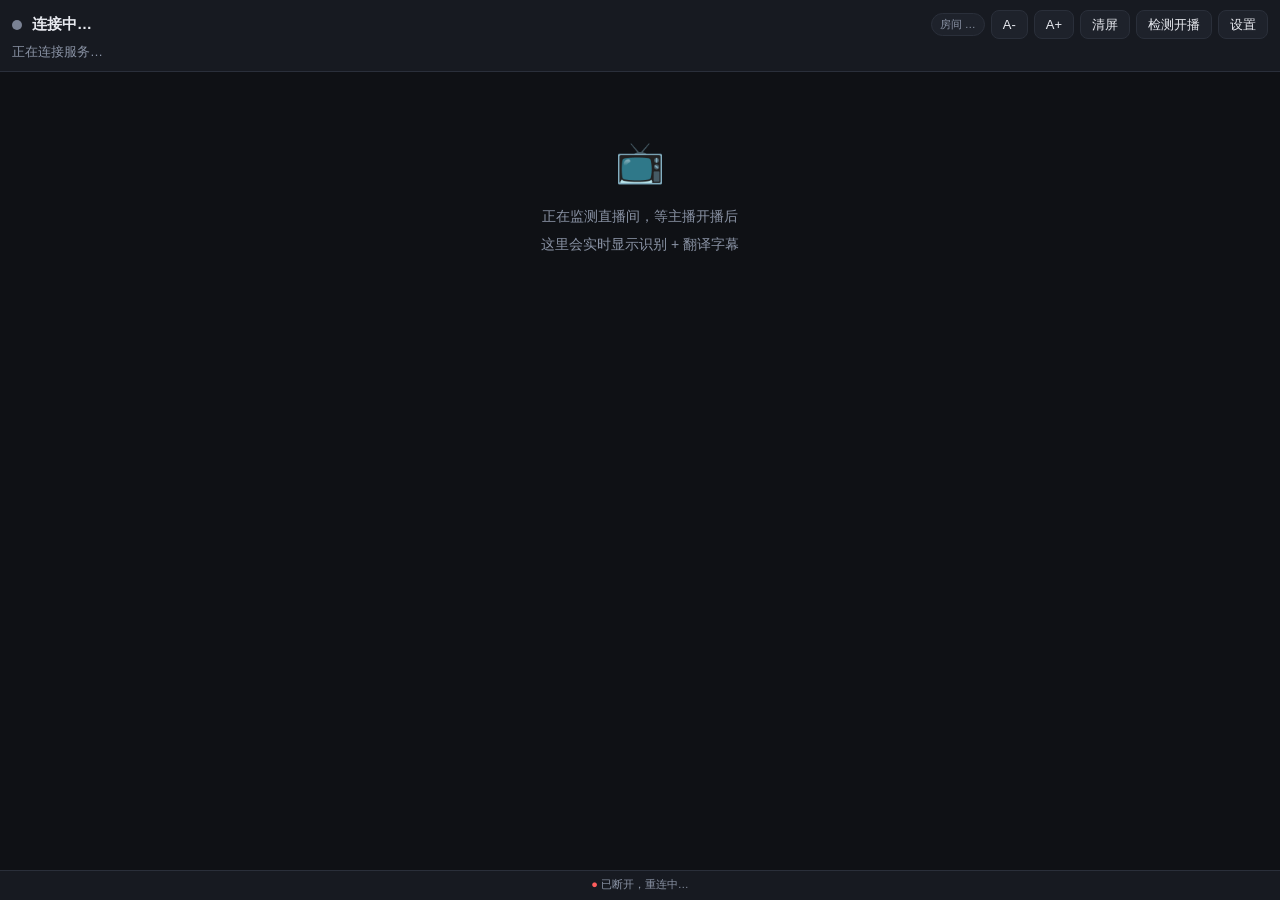
<file: server/web/index.html>
<!DOCTYPE html>
<html lang="zh-CN">
<head>
<meta charset="UTF-8">
<meta name="viewport" content="width=device-width, initial-scale=1.0, maximum-scale=1.0, user-scalable=no, viewport-fit=cover">
<meta name="theme-color" content="#0f1115">
<title>直播实时翻译</title>
<style>
  :root {
    --bg: #0f1115;
    --panel: #171a21;
    --panel2: #1e222b;
    --border: #2a2f3a;
    --text: #e8eaf0;
    --text-dim: #8a93a5;
    --accent: #4ec9b0;
    --live: #ff5d5d;
    --off: #7a8294;
    --orig: #9aa4b8;
    --orig-fs: 13px;
    --trans-fs: 17px;
  }
  * { box-sizing: border-box; -webkit-tap-highlight-color: transparent; }
  html, body { margin: 0; padding: 0; background: var(--bg); color: var(--text);
    font-family: -apple-system, "PingFang SC", "Microsoft YaHei", "Segoe UI", sans-serif;
    height: 100%; }
  body { display: flex; flex-direction: column; height: 100dvh; }

  header {
    flex: none; padding: calc(env(safe-area-inset-top, 0px) + 10px) 12px 10px;
    background: var(--panel); border-bottom: 1px solid var(--border);
  }
  .row { display: flex; align-items: center; gap: 10px; }
  .avatar { width: 30px; height: 30px; border-radius: 50%; object-fit: cover;
    border: 1px solid var(--border); flex: none; background: var(--panel2); }
  .dot { width: 10px; height: 10px; border-radius: 50%; background: var(--off); flex: none; }
  .dot.live { background: var(--live); box-shadow: 0 0 8px var(--live); animation: pulse 1.2s infinite; }
  @keyframes pulse { 50% { opacity: .55; } }
  .status-text { font-size: 15px; font-weight: 600; white-space: nowrap; }
  .title { font-size: 13px; color: var(--text-dim); margin-top: 4px;
    white-space: nowrap; overflow: hidden; text-overflow: ellipsis; }
  .meta { margin-left: auto; display: flex; align-items: center; gap: 6px; flex: none; }
  .btn { background: var(--panel2); border: 1px solid var(--border); color: var(--text);
    border-radius: 8px; padding: 7px 11px; font-size: 13px; cursor: pointer; line-height: 1; }
  .btn:active { background: var(--border); }
  .badge { font-size: 11px; color: var(--text-dim); background: var(--panel2);
    border: 1px solid var(--border); padding: 3px 8px; border-radius: 20px; white-space: nowrap; }

  /* 设置面板 */
  #settings { display: none; flex: none; padding: 12px 14px; background: var(--panel2);
    border-bottom: 1px solid var(--border); }
  #settings.open { display: block; }
  #settings label { display: block; font-size: 12px; color: var(--text-dim); margin: 8px 0 4px; }
  #settings input, #settings select { width: 100%; background: var(--bg); border: 1px solid var(--border);
    color: var(--text); border-radius: 8px; padding: 10px 12px; font-size: 14px; }
  #settings .hint { font-size: 11px; color: var(--text-dim); margin-top: 4px; line-height: 1.5; }
  #save { margin-top: 12px; width: 100%; background: var(--accent); color: #06251e;
    border: none; border-radius: 8px; padding: 11px; font-size: 15px; font-weight: 700; cursor: pointer; }

  /* 主播选择行 */
  .anchor-row { display: flex; align-items: center; gap: 10px; background: var(--bg);
    border: 1px solid var(--border); border-radius: 10px; padding: 8px 10px; margin-top: 2px; }
  .avatar-lg { width: 44px; height: 44px; border-radius: 50%; object-fit: cover; flex: none; background: var(--panel2); }
  .anchor-row .nm { font-size: 15px; font-weight: 600; }
  .anchor-row .rm { font-size: 12px; color: var(--text-dim); margin-top: 2px; }

  /* 字幕区 */
  main { flex: 1; overflow-y: auto; -webkit-overflow-scrolling: touch; padding: 10px 12px 40px; }
  .sub { margin-bottom: 14px; animation: fadein .25s ease; }
  @keyframes fadein { from { opacity: 0; transform: translateY(4px); } }
  .sub .orig { font-size: var(--orig-fs); color: var(--orig); line-height: 1.5; }
  .sub .trans { font-size: var(--trans-fs); color: var(--text); line-height: 1.5; margin-top: 2px; font-weight: 500; }
  .sub .trans.pending { color: var(--text-dim); font-style: italic; }

  #empty { text-align: center; color: var(--text-dim); font-size: 14px; padding: 40px 20px; line-height: 2; }
  #empty .big { font-size: 40px; }

  /* 新字幕悬浮提示 */
  #more { position: fixed; bottom: calc(env(safe-area-inset-bottom, 0px) + 46px); left: 50%;
    transform: translateX(-50%); background: var(--accent); color: #06251e; font-weight: 700;
    border: none; border-radius: 20px; padding: 8px 16px; font-size: 13px; cursor: pointer;
    box-shadow: 0 4px 14px rgba(0,0,0,.4); display: none; }

  footer { flex: none; padding: 6px 12px calc(env(safe-area-inset-bottom, 0px) + 8px);
    font-size: 11px; color: var(--text-dim); text-align: center; border-top: 1px solid var(--border); background: var(--panel); }
  .conn { color: var(--accent); }
  .conn.bad { color: var(--live); }
</style>
</head>
<body>
  <header>
    <div class="row">
      <img class="avatar" id="avatar" alt="" style="display:none;" referrerpolicy="no-referrer">
      <span class="dot" id="dot"></span>
      <span class="status-text" id="statusText">连接中…</span>
      <div class="meta">
        <span class="badge" id="roomBadge">房间 …</span>
        <button class="btn" id="fontMinus" title="缩小字号">A-</button>
        <button class="btn" id="fontPlus" title="放大字号">A+</button>
        <button class="btn" id="clearBtn" title="清屏">清屏</button>
        <button class="btn" id="checkBtn" title="立即检查主播是否开播">检测开播</button>
        <button class="btn" id="settingsBtn">设置</button>
      </div>
    </div>
    <div class="title" id="titleLine">正在连接服务…</div>
  </header>

  <div id="settings">

    <label>当前主播</label>
    <div class="anchor-row">
      <img class="avatar-lg" id="settingsAvatar" alt="" referrerpolicy="no-referrer">
      <div style="flex:1;min-width:0;">
        <div class="nm" id="settingsName">—</div>
        <div class="rm" id="settingsRoom">房间 —</div>
      </div>
    </div>

    <!-- 以下设置仅限局域网内访问可见（公网访问只能看字幕） -->
    <div id="adminPanel" style="display:none;">
      <label>选择直播间</label>
      <select id="roomSelect"></select>

      <label>房间号（自定义）</label>
      <input id="roomId" type="text" inputmode="numeric" placeholder="输入房间号，如 12345678">
      <div class="hint">在下拉里选预设主播，或直接输入任意房间号。仅限局域网内访问可切换。</div>

      <label>DeepSeek API Key（用于翻译）</label>
      <input id="apiKey" type="password" placeholder="sk-..." autocomplete="off">
      <div class="hint">翻译由电脑后端直连 DeepSeek，key 只保存在电脑上的 config.json。留空则只显示原文。</div>

      <button class="btn" id="save" style="background:var(--accent);">保存设置</button>
    </div>
  </div>

  <main id="list">
    <div id="empty">
      <div class="big">📺</div>
      <div id="emptyText">正在监测直播间，等主播开播后<br>这里会实时显示识别 + 翻译字幕</div>
    </div>
  </main>

  <button id="more">↓ 有新字幕</button>
  <footer><span id="conn" class="conn">●</span> <span id="connText">连接中…</span></footer>

<script>
(function () {
  // 后端在返回页面时会把 __ADMIN_FLAG__ 替换成 true/false：
  // 带正确 admin 令牌访问 → true（管理页面）；普通访问 → false（只读页面）
  const PAGE_ADMIN = (typeof __ADMIN_FLAG__ !== 'undefined') ? __ADMIN_FLAG__ : false;
  const $ = (id) => document.getElementById(id);
  const list = $('list'), empty = $('empty'), emptyText = $('emptyText');
  const dot = $('dot'), statusText = $('statusText'), titleLine = $('titleLine'), roomBadge = $('roomBadge');
  const avatar = $('avatar'), settingsAvatar = $('settingsAvatar');
  const settingsName = $('settingsName'), settingsRoom = $('settingsRoom');
  const roomSelect = $('roomSelect'), roomId = $('roomId');
  const conn = $('conn'), connText = $('connText');
  const moreBtn = $('more');

  let ws = null;
  let lastId = -1;
  let lastSub = null;
  let pendingNew = 0;
  let atBottom = true;
  let roomPrefilled = false;
  let presets = [];
  let currentRoom = null;
  let lanAllowed = PAGE_ADMIN;   // 是否有管理权限（页面带 token 或内网 IP）

  function setConn(ok, text) {
    conn.className = ok ? 'conn' : 'conn bad';
    connText.textContent = text;
  }
  function setAvatar(img, url) {
    if (url) { img.src = url; img.style.display = ''; }
    else img.style.display = 'none';
  }

  // 字号
  let fs = 17;
  function applyFont() {
    document.documentElement.style.setProperty('--trans-fs', fs + 'px');
    document.documentElement.style.setProperty('--orig-fs', Math.max(11, fs - 4) + 'px');
  }
  $('fontPlus').onclick = () => { fs = Math.min(30, fs + 2); applyFont(); };
  $('fontMinus').onclick = () => { fs = Math.max(13, fs - 2); applyFont(); };

  function buildSubDiv(msg) {
    const div = document.createElement('div');
    div.className = 'sub';
    div.dataset.id = msg.id;
    const o = document.createElement('div'); o.className = 'orig'; o.textContent = msg.original || '';
    const t = document.createElement('div'); t.className = 'trans';
    if (msg.done && msg.translated) t.textContent = msg.translated;
    else { t.textContent = '…'; t.className = 'trans pending'; }
    div.appendChild(o); div.appendChild(t);
    return { div, tEl: t };
  }
  function appendSub(msg) {
    const { div, tEl } = buildSubDiv(msg);
    list.appendChild(div);
    lastSub = { el: div, tEl };
    trim();
    afterAdd();
  }
  function updateSub(msg) {
    if (!lastSub || String(lastSub.el.dataset.id) !== String(msg.id)) { appendSub(msg); return; }
    if (msg.done && msg.translated) {
      lastSub.tEl.textContent = msg.translated;
      lastSub.tEl.className = 'trans';
    }
  }
  function onAsr(msg) {
    if (empty) empty.remove();
    if (msg.id === lastId) updateSub(msg);
    else { lastId = msg.id; appendSub(msg); }
  }
  function onHistory(items) {
    // 断线重连 / 切后台再回来：回放历史字幕，补上错过的那段时间
    list.querySelectorAll('.sub').forEach((n) => n.remove());
    lastId = -1; lastSub = null;
    const arr = Array.isArray(items) ? items : [];
    if (!arr.length) return;
    if (empty) empty.remove();
    arr.forEach((it) => {
      const { div, tEl } = buildSubDiv(it);
      list.appendChild(div);
      lastSub = { el: div, tEl };
      lastId = it.id;
    });
    trim();
    pendingNew = 0; moreBtn.style.display = 'none';
    scrollBottom();
  }
  function trim() {
    while (list.children.length > 80) list.removeChild(list.firstChild);
  }
  function afterAdd() {
    if (atBottom) scrollBottom();
    else { pendingNew++; moreBtn.textContent = '↓ ' + pendingNew + ' 条新字幕'; moreBtn.style.display = 'block'; }
  }
  function scrollBottom() {
    list.scrollTop = list.scrollHeight;
    pendingNew = 0; moreBtn.style.display = 'none'; atBottom = true;
  }
  list.addEventListener('scroll', () => {
    const nearBottom = list.scrollHeight - list.scrollTop - list.clientHeight < 80;
    atBottom = nearBottom;
    if (nearBottom) { pendingNew = 0; moreBtn.style.display = 'none'; }
  });
  function clearSubtitles() {
    list.querySelectorAll('.sub').forEach((n) => n.remove());
    lastId = -1; lastSub = null; pendingNew = 0; moreBtn.style.display = 'none';
  }
  moreBtn.onclick = scrollBottom;
  $('clearBtn').onclick = clearSubtitles;
  $('checkBtn').onclick = () => {
    if (!ws || ws.readyState !== WebSocket.OPEN) {
      statusText.textContent = '未连接，请稍候重试';
      return;
    }
    ws.send(JSON.stringify({ type: 'checkNow' }));
    statusText.textContent = '检查开播中…';
  };

  // 房间下拉
  function renderPresets() {
    roomSelect.innerHTML = '';
    presets.forEach((p) => {
      const opt = document.createElement('option');
      opt.value = String(p.room_id);
      opt.textContent = p.name + ' (' + p.room_id + ')';
      roomSelect.appendChild(opt);
    });
    const custom = document.createElement('option');
    custom.value = 'custom';
    custom.textContent = '自定义房间号…';
    roomSelect.appendChild(custom);
  }
  function selectRoomInDropdown(rid) {
    const v = String(rid);
    const found = Array.from(roomSelect.options).some((o) => o.value === v);
    roomSelect.value = found ? v : 'custom';
  }
  roomSelect.onchange = () => {
    if (roomSelect.value !== 'custom') {
      roomId.value = roomSelect.value;
      updateAnchorPreview(Number(roomSelect.value));
    } else {
      roomId.focus();
    }
  };
  function updateAnchorPreview(rid) {
    const p = presets.find((x) => Number(x.room_id) === Number(rid));
    if (p) {
      settingsName.textContent = p.name;
      settingsRoom.textContent = '房间 ' + p.room_id;
      setAvatar(settingsAvatar, p.face);
    } else {
      settingsName.textContent = '自定义主播';
      settingsRoom.textContent = '房间 ' + rid;
      setAvatar(settingsAvatar, '');
    }
  }

  function onStatus(s) {
    // 管理权限：页面自带 token 或服务端确认（内网 IP / 带 token 的 WS）
    if (s.can_admin !== undefined) {
      lanAllowed = PAGE_ADMIN || !!s.can_admin;
      $('adminPanel').style.display = lanAllowed ? '' : 'none';
    }
    currentRoom = s.room_id;
    dot.className = s.live ? 'dot live' : 'dot';
    if (s.live) statusText.textContent = '直播中';
    else if (s.capturing) statusText.textContent = '抓流中…';
    else if (!s.model_ready) statusText.textContent = '模型加载中…';
    else statusText.textContent = '未开播（监测中）';

    roomBadge.textContent = '房间 ' + (s.room_id ?? '');
    if (!roomPrefilled && s.room_id) { roomId.value = s.room_id; roomPrefilled = true; }

    // 预设下拉（首次或变化时刷新）
    if (Array.isArray(s.presets) && JSON.stringify(s.presets) !== JSON.stringify(presets)) {
      presets = s.presets;
      renderPresets();
    }
    if (s.room_id != null) selectRoomInDropdown(s.room_id);
    updateAnchorPreview(s.room_id);

    const name = s.uname || (presets.find((p) => Number(p.room_id) === Number(s.room_id)) || {}).name || '';
    const title = s.title || '暂无直播间信息';
    titleLine.textContent = (name ? name + ' · ' : '') + title;
    setAvatar(avatar, s.face || (presets.find((p) => Number(p.room_id) === Number(s.room_id)) || {}).face || '');

    if (s.live && !s.has_key) emptyText.innerHTML = '主播已开播，但还没填 DeepSeek API Key<br>点右上角「设置」填入后即可显示翻译';
    else if (s.live) emptyText.innerHTML = '主播已开播，等待说话…';
    else if (!s.model_ready) emptyText.innerHTML = '正在加载识别模型（首次启动较慢）…';
    else emptyText.innerHTML = '正在监测直播间，等主播开播后<br>这里会实时显示识别 + 翻译字幕';
  }

  function connect() {
    if (ws && (ws.readyState === WebSocket.OPEN || ws.readyState === WebSocket.CONNECTING)) return;
    const proto = location.protocol === 'https:' ? 'wss://' : 'ws://';
    // 把页面 URL 的 admin 参数透传给 WebSocket，服务端据此识别管理权限
    const qs = new URLSearchParams(location.search);
    const admin = qs.get('admin') || '';
    ws = new WebSocket(proto + location.host + '/ws' + (admin ? '?admin=' + encodeURIComponent(admin) : ''));
    ws.onopen = () => setConn(true, '已连接');
    ws.onclose = () => { setConn(false, '已断开，重连中…'); setTimeout(connect, 2000); };
    ws.onerror = () => {};
    ws.onmessage = (ev) => {
      let d; try { d = JSON.parse(ev.data); } catch (e) { return; }
      if (d.type === 'status') onStatus(d);
      else if (d.type === 'history') onHistory(d.items);
      else if (d.type === 'asr' && d.original) onAsr(d);
      else if (d.type === 'clear') clearSubtitles();  // 切换直播间：清掉旧主播残留字幕
    };
  }
  // 手机切后台再回来：立即检查连接，断了就马上重连（不必等 onclose 的定时器）
  document.addEventListener('visibilitychange', () => {
    if (!document.hidden && (!ws || ws.readyState !== WebSocket.OPEN)) connect();
  });

  $('settingsBtn').onclick = () => {
    const s = $('settings');
    s.classList.toggle('open');
    if (s.classList.contains('open')) $('apiKey').value = '';  // 不显示已存 key
  };
  $('save').onclick = () => {
    const key = $('apiKey').value.trim();
    const room = roomId.value.trim();
    if (key) ws.send(JSON.stringify({ type: 'setKey', apiKey: key }));
    // 只有局域网访问才允许切换直播间
    if (lanAllowed && room && /^\d+$/.test(room)) ws.send(JSON.stringify({ type: 'setRoom', roomId: room }));
    $('settings').classList.remove('open');
    $('apiKey').value = '';
  };

  applyFont();
  connect();
})();
</script>
</body>
</html>
</file>
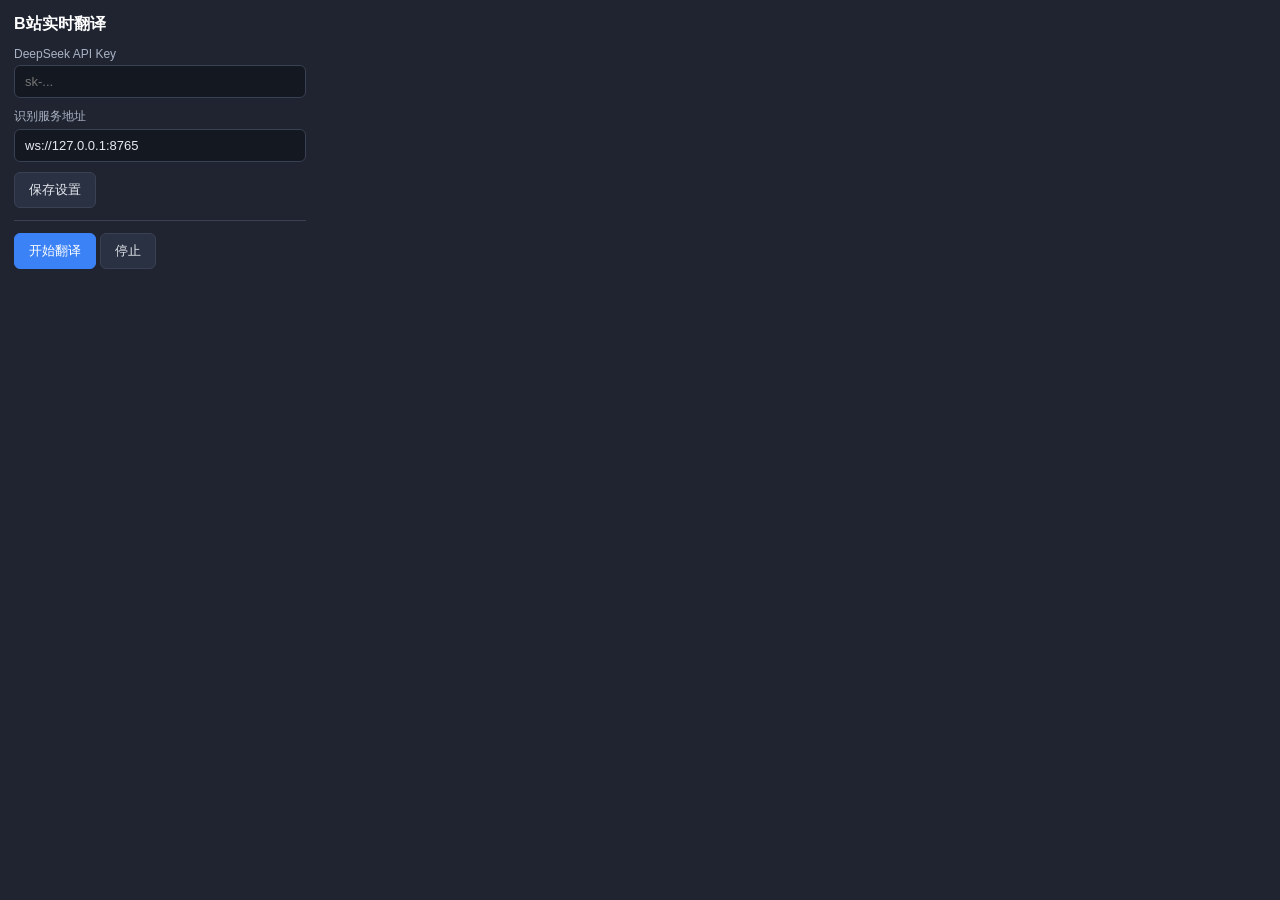
<file: extension/popup.html>
<!doctype html>
<html lang="zh-CN">
<head>
  <meta charset="utf-8">
  <link rel="stylesheet" href="popup.css">
</head>
<body>
  <div class="container">
    <h1>B站实时翻译</h1>

    <div class="row">
      <label for="apiKey">DeepSeek API Key</label>
      <input type="password" id="apiKey" placeholder="sk-..." autocomplete="off">
      <div class="hint" id="keyHint"></div>
    </div>

    <div class="row">
      <label for="serverUrl">识别服务地址</label>
      <input type="text" id="serverUrl" value="ws://127.0.0.1:8765">
    </div>

    <div class="row">
      <button id="saveBtn">保存设置</button>
    </div>

    <hr>

    <div class="row">
      <button id="startBtn" class="primary">开始翻译</button>
      <button id="stopBtn">停止</button>
    </div>

    <div class="status" id="status"></div>
    <div class="version" id="version"></div>
  </div>
  <script src="popup.js"></script>
</body>
</html>
</file>
<file: extension/popup.css>
* {
  box-sizing: border-box;
  margin: 0;
  padding: 0;
}

body {
  width: 320px;
  font-family: -apple-system, BlinkMacSystemFont, "PingFang SC", "Microsoft YaHei", sans-serif;
  background: #1f2430;
  color: #e6e9f0;
  font-size: 13px;
}

.container {
  padding: 14px;
}

h1 {
  font-size: 16px;
  margin-bottom: 12px;
  color: #fff;
}

.row {
  margin-bottom: 10px;
}

label {
  display: block;
  margin-bottom: 4px;
  color: #aab2c5;
  font-size: 12px;
}

input {
  width: 100%;
  padding: 8px 10px;
  border: 1px solid #3a4154;
  border-radius: 6px;
  background: #141821;
  color: #e6e9f0;
  font-size: 13px;
  outline: none;
}

input:focus {
  border-color: #5b8cff;
}

.hint {
  margin-top: 4px;
  font-size: 11px;
  color: #8a93a8;
}

button {
  padding: 8px 14px;
  border: 1px solid #3a4154;
  border-radius: 6px;
  background: #2a3142;
  color: #e6e9f0;
  cursor: pointer;
  font-size: 13px;
}

button:hover {
  background: #333c52;
}

button.primary {
  background: #3b82f6;
  border-color: #3b82f6;
  color: #fff;
}

button.primary:hover {
  background: #2f6fe0;
}

hr {
  border: none;
  border-top: 1px solid #3a4154;
  margin: 12px 0;
}

.status {
  margin-top: 8px;
  font-size: 12px;
  color: #9fe6a0;
  min-height: 16px;
  word-break: break-all;
}

.version {
  margin-top: 8px;
  text-align: right;
  font-size: 11px;
  color: #5a6478;
}
</file>
